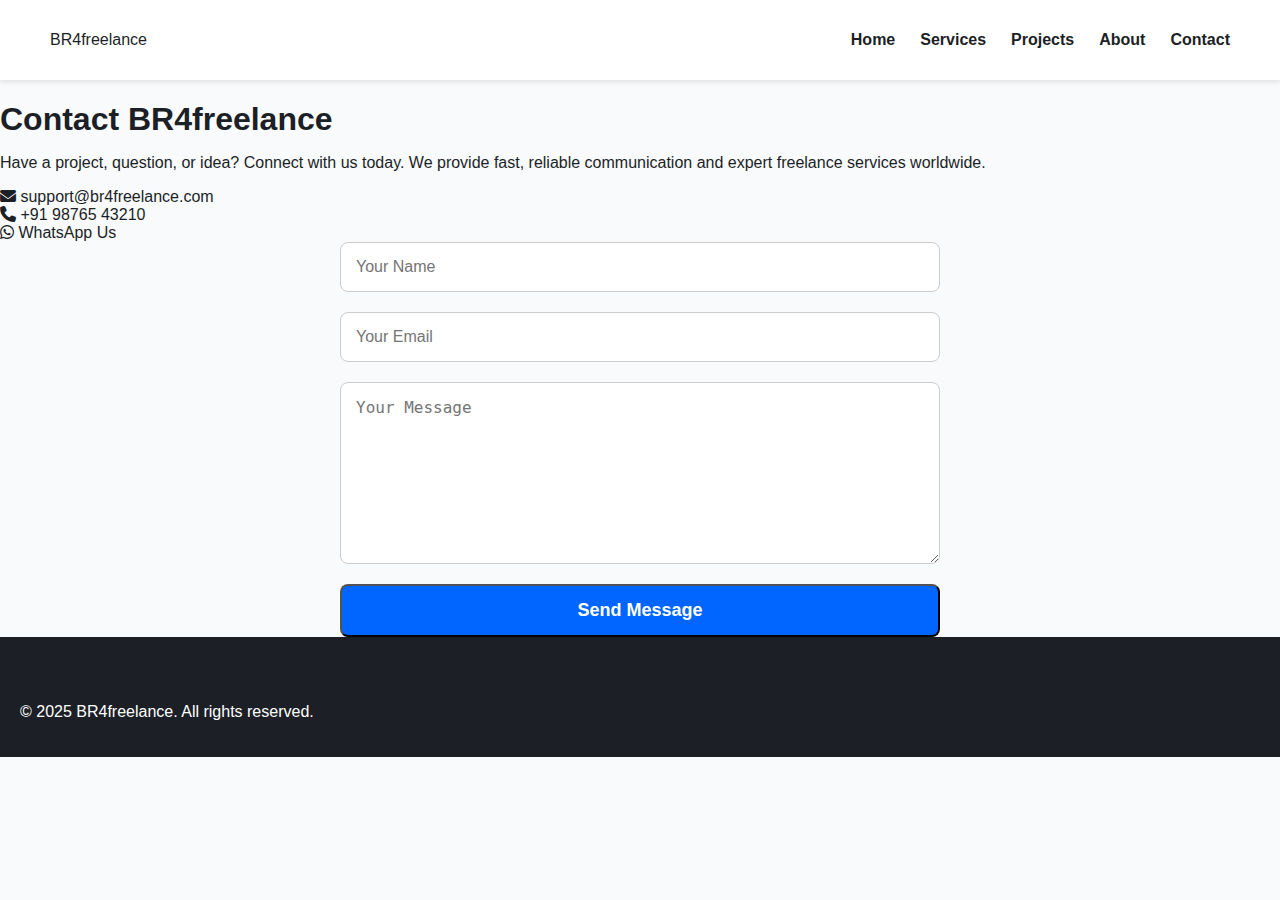
<file: contact.html>
<!DOCTYPE html>
<html lang="en">
<head>
  <meta charset="UTF-8">
  <meta name="viewport" content="width=device-width, initial-scale=1.0">
  <title>BR4freelance | Contact</title>
  <meta name="description" content="Contact BR4freelance for freelance web design, development, automation, and SEO services. Reach us via email, phone, or WhatsApp.">
  <link rel="stylesheet" href="assets/css/style.css">
  <link rel="stylesheet" href="https://cdnjs.cloudflare.com/ajax/libs/font-awesome/6.5.0/css/all.min.css">
</head>
<body>
  <!-- Navbar -->
  <header class="navbar">
    <a href="index.html" class="logo">BR4freelance</a>
    <nav>
      <ul class="nav-links">
        <li><a href="index.html">Home</a></li>
        <li><a href="services.html">Services</a></li>
        <li><a href="projects.html">Projects</a></li>
        <li><a href="about.html">About</a></li>
        <li><a href="contact.html" class="active">Contact</a></li>
      </ul>
      <div class="hamburger"><span></span><span></span><span></span></div>
    </nav>
  </header>

  <!-- Contact Header -->
  <section class="page-header">
    <h1>Contact BR4freelance</h1>
    <p>Have a project, question, or idea? Connect with us today. We provide fast, reliable communication and expert freelance services worldwide.</p>
  </section>

  <!-- Contact Info -->
  <section class="contact-info">
    <div class="contact-methods">
      <div><i class="fas fa-envelope"></i> support@br4freelance.com</div>
      <div><i class="fas fa-phone"></i> +91 98765 43210</div>
      <div><i class="fab fa-whatsapp"></i> <a href="https://wa.me/919876543210" target="_blank">WhatsApp Us</a></div>
    </div>
  </section>

  <!-- Contact Form -->
  <section class="contact-form-section">
    <form action="https://formspree.io/f/xovnojdq" method="POST" class="contact-form">
      <input type="text" name="name" placeholder="Your Name" required>
      <input type="email" name="email" placeholder="Your Email" required>
      <textarea name="message" placeholder="Your Message" rows="6" required></textarea>
      <button type="submit" class="btn-primary">Send Message</button>
    </form>
  </section>

  <!-- Footer -->
  <footer class="footer">
    <p>© 2025 BR4freelance. All rights reserved.</p>
  </footer>
  <script src="assets/js/main.js"></script>
</body>
</html>
</file>
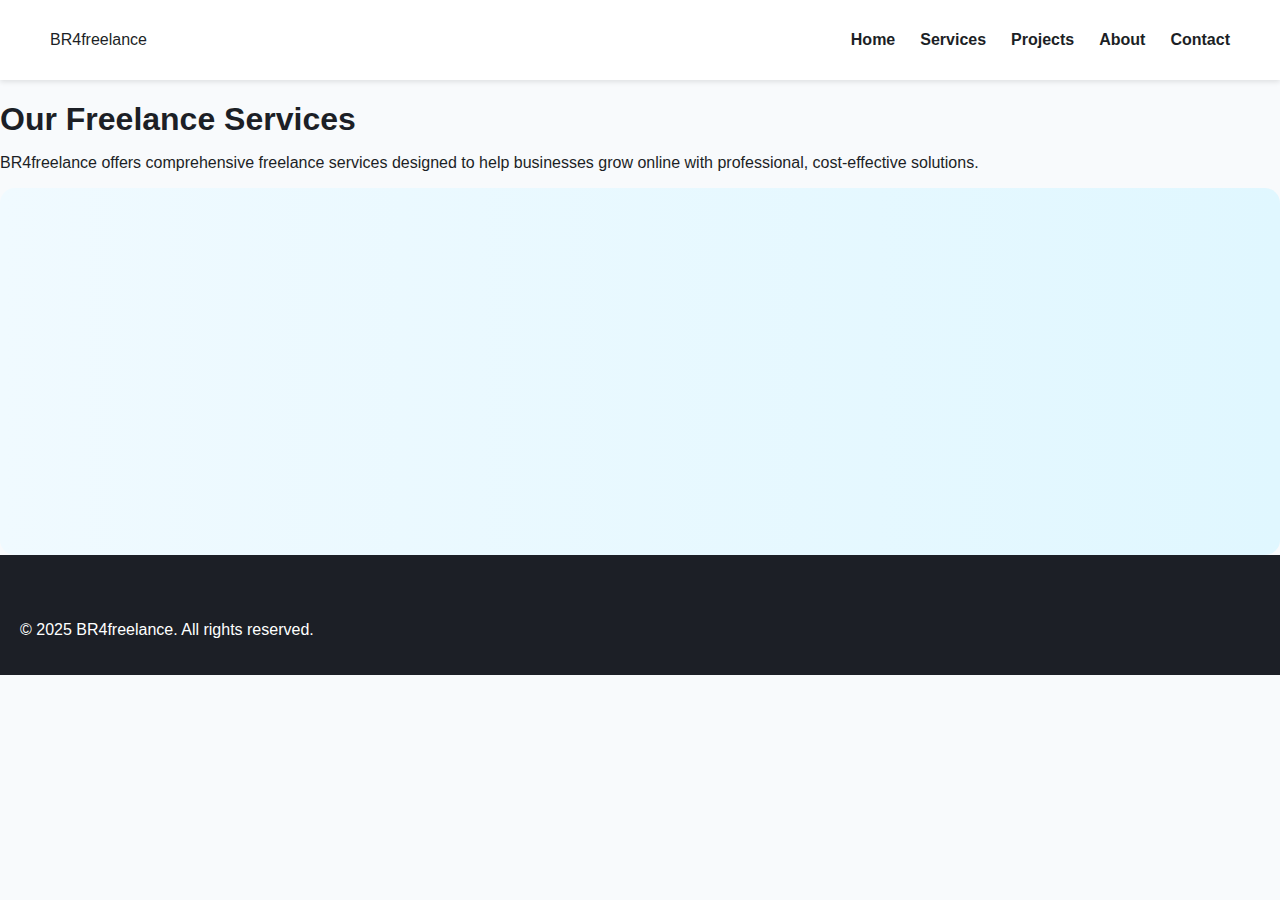
<file: services.html>
<!DOCTYPE html>
<html lang="en">
<head>
  <meta charset="UTF-8">
  <meta name="viewport" content="width=device-width, initial-scale=1.0">
  <title>BR4freelance | Services</title>
  <meta name="description" content="Explore our freelance web design, development, automation, scripting, and SEO services. Python, PHP, Laravel, React, Node.js, JavaScript, and CSS experts.">
  <link rel="stylesheet" href="assets/css/style.css">
  <link rel="stylesheet" href="https://cdnjs.cloudflare.com/ajax/libs/font-awesome/6.5.0/css/all.min.css">
</head>
<body>
  <!-- Navbar -->
  <header class="navbar">
    <a href="index.html" class="logo">BR4freelance</a>
    <nav>
      <ul class="nav-links">
        <li><a href="index.html">Home</a></li>
        <li><a href="services.html" class="active">Services</a></li>
        <li><a href="projects.html">Projects</a></li>
        <li><a href="about.html">About</a></li>
        <li><a href="contact.html">Contact</a></li>
      </ul>
      <div class="hamburger"><span></span><span></span><span></span></div>
    </nav>
  </header>

  <!-- Services Intro -->
  <section class="page-header">
    <h1>Our Freelance Services</h1>
    <p>BR4freelance offers comprehensive freelance services designed to help businesses grow online with professional, cost-effective solutions.</p>
  </section>

  <!-- Service Cards -->
  <section class="service-grid">
    <div class="card">
      <i class="fas fa-pencil-ruler"></i>
      <h3>Web Design & UI/UX</h3>
      <p>Crafting modern, responsive, and conversion-focused designs using Figma and professional UI/UX principles. Perfect for startups, businesses, and portfolios.</p>
    </div>
    <div class="card">
      <i class="fas fa-code"></i>
      <h3>Web Development</h3>
      <p>Custom web development with Python, PHP, Laravel, React, Node.js, and WordPress/Shopify CMS platforms. High performance, scalable, and secure websites for all industries.</p>
    </div>
    <div class="card">
      <i class="fas fa-robot"></i>
      <h3>Scripting & Automation</h3>
      <p>Automate repetitive tasks, streamline workflows, and integrate APIs using Python, JavaScript, and custom scripts to save time and reduce errors.</p>
    </div>
    <div class="card">
      <i class="fas fa-search"></i>
      <h3>SEO & Digital Growth</h3>
      <p>Complete SEO services including on-page SEO, off-page backlinks, technical optimization, and local SEO to improve your rankings and organic traffic.</p>
    </div>
  </section>

  <!-- Footer -->
  <footer class="footer">
    <p>© 2025 BR4freelance. All rights reserved.</p>
  </footer>
  <script src="assets/js/main.js"></script>
</body>
</html>
</file>
<file: assets/css/style.css>
/* Global */
body { margin: 0; font-family: 'Inter', sans-serif; background: #F8FAFC; color: #1C1F26; }
h1,h2,h3 { font-family: 'Poppins', sans-serif; margin-bottom: 15px; }
a { text-decoration: none; color: inherit; }

/* Navbar */
.navbar { display:flex; justify-content:space-between; align-items:center; padding:15px 50px; background:#fff; box-shadow:0 2px 5px rgba(0,0,0,0.1); position:sticky; top:0; z-index:10; }
.logo { height:auto; max-width:200px; }
.nav-links { display:flex; list-style:none; gap:25px; }
.nav-links li a { font-weight:600; transition:color .3s; }
.nav-links li a:hover { color:#0066FF; }

/* Hamburger */
.hamburger { display:none; flex-direction:column; cursor:pointer; gap:5px; }
.hamburger span { width:25px; height:3px; background:#1C1F26; transition:.3s; }
.hamburger.toggle span:nth-child(1){ transform:rotate(45deg) translate(5px,5px); }
.hamburger.toggle span:nth-child(2){ opacity:0; }
.hamburger.toggle span:nth-child(3){ transform:rotate(-45deg) translate(6px,-6px); }

/* Hero */
.hero { background:linear-gradient(rgba(0,0,0,0.5),rgba(0,0,0,0.5)),url("assets/hero-bg.webp") no-repeat center/cover; color:white; text-align:center; padding:120px 20px; }
.hero h1 { font-size:52px; }
.hero p { font-size:20px; margin:20px auto 40px; max-width:650px; }
.btn-primary { background:#0066FF; color:#fff; padding:14px 28px; border-radius:8px; font-weight:600; font-size:18px; transition:.3s; display:inline-block; }
.btn-primary:hover { background:#0050cc; box-shadow:0 6px 16px rgba(0,0,0,0.2); }
.hero {
  background: linear-gradient(135deg, #00aaff, #00d4ff);
  color:#fff;
  text-align:center;
  padding:6rem 2rem;
  position:relative;
  overflow:hidden;
}
.hero::before {
  content:"";
  position:absolute;
  top:-50px;
  left:-50px;
  width:200px;
  height:200px;
  background:rgba(255,255,255,0.15);
  border-radius:50%;
  filter:blur(80px);
}

.highlights, .service-grid {
  background: linear-gradient(to right, #f0faff, #e0f7ff);
  border-radius:15px;
}

/* Services */
.services { padding:80px 20px; text-align:center; }
.service-grid { display:flex; gap:20px; overflow-x:auto; scroll-snap-type:x mandatory; padding-bottom:15px; -webkit-overflow-scrolling:touch; }
.service-grid::-webkit-scrollbar{ display:none; }
.card { flex:0 0 280px; background:#fff; padding:25px 20px; border-radius:12px; box-shadow:0 2px 8px rgba(0,0,0,0.1); transition:.3s; scroll-snap-align:start; opacity:0; transform:translateY(40px); }
.card.show { opacity:1; transform:translateY(0); }
.card:hover { transform:translateY(-6px); box-shadow:0 6px 14px rgba(0,0,0,0.15); }
.card i { font-size:42px; color:#0066FF; margin-bottom:14px; }
.card h3 { font-size:22px; margin-bottom:10px; font-weight:700; }
.card p { font-size:17px; line-height:1.6; color:#444; }

/* Projects */
.projects { padding:80px 20px; text-align:center; }
.project-scroll { display:flex; gap:20px; overflow-x:auto; scroll-snap-type:x mandatory; -webkit-overflow-scrolling:touch; padding-bottom:15px; }
.project-scroll::-webkit-scrollbar{ display:none; }
.project-card { flex:0 0 300px; background:#fff; border-radius:12px; overflow:hidden; box-shadow:0 2px 8px rgba(0,0,0,0.1); scroll-snap-align:start; transition:.3s; opacity:0; transform:translateY(40px); }
.project-card.show{ opacity:1; transform:translateY(0); }
.project-card img { width:100%; height:180px; object-fit:cover; }
.project-card h3 { padding:15px; }

/* About */
.about { padding:80px 20px; }
.about-container { display:grid; grid-template-columns:1fr 1fr; gap:40px; align-items:center; }
.about-image img { width:100%; border-radius:12px; box-shadow:0 4px 12px rgba(0,0,0,0.1); }

/* Contact */
.contact { padding:80px 20px; text-align:center; background:#fff; }
.contact-links { margin-bottom:30px; display:flex; flex-direction:column; gap:15px; align-items:center; }
.contact-links a { color:#0066FF; font-weight:600; font-size:18px; transition:.3s; display:flex; align-items:center; gap:10px; }
.contact-links a i { font-size:22px; }
.contact-links a:hover { color:#0050cc; }
.contact-form { max-width:600px; margin:0 auto; display:flex; flex-direction:column; gap:20px; }
.contact-form input,.contact-form textarea { padding:15px; border:1px solid #ccc; border-radius:8px; font-size:16px; transition:.3s; }
.contact-form input:focus,.contact-form textarea:focus { border-color:#0066FF; box-shadow:0 0 8px rgba(0,102,255,0.2); outline:none; }
.contact-form textarea { min-height:150px; }

/* Footer */
.footer { background:#1C1F26; color:white; padding:50px 20px 20px; }
.footer-container { display:grid; grid-template-columns:repeat(auto-fit,minmax(220px,1fr)); gap:30px; margin-bottom:30px; }
.footer h4 { margin-bottom:15px; }
.footer ul { list-style:none; padding:0; }
.footer ul li { margin-bottom:10px; }
.footer ul li a { color:#bbb; transition:.3s; }
.footer ul li a:hover { color:#fff; }
.footer-social a { font-size:20px; margin:0 8px; color:#bbb; transition:.3s; }
.footer-social a:hover { color:#fff; }
.footer-bottom { text-align:center; margin-top:20px; font-size:14px; color:#bbb; }

/* Responsive */
@media(max-width:992px){ .about-container{ grid-template-columns:1fr; text-align:center; } .about-image{ margin-top:20px; } }
@media(max-width:768px){ .nav-links{ display:none; flex-direction:column; } .nav-links.active{ display:block; position:absolute; top:70px; right:20px; background:#fff; padding:15px 25px; border-radius:8px; box-shadow:0 4px 12px rgba(0,0,0,0.1); } .hamburger{ display:flex; } .hero h1{ font-size:32px; } }
@media(max-width:480px){ .hero{ padding:80px 15px; } .hero h1{ font-size:26px; } .btn-primary{ font-size:16px; padding:12px 20px; } }
</file>
